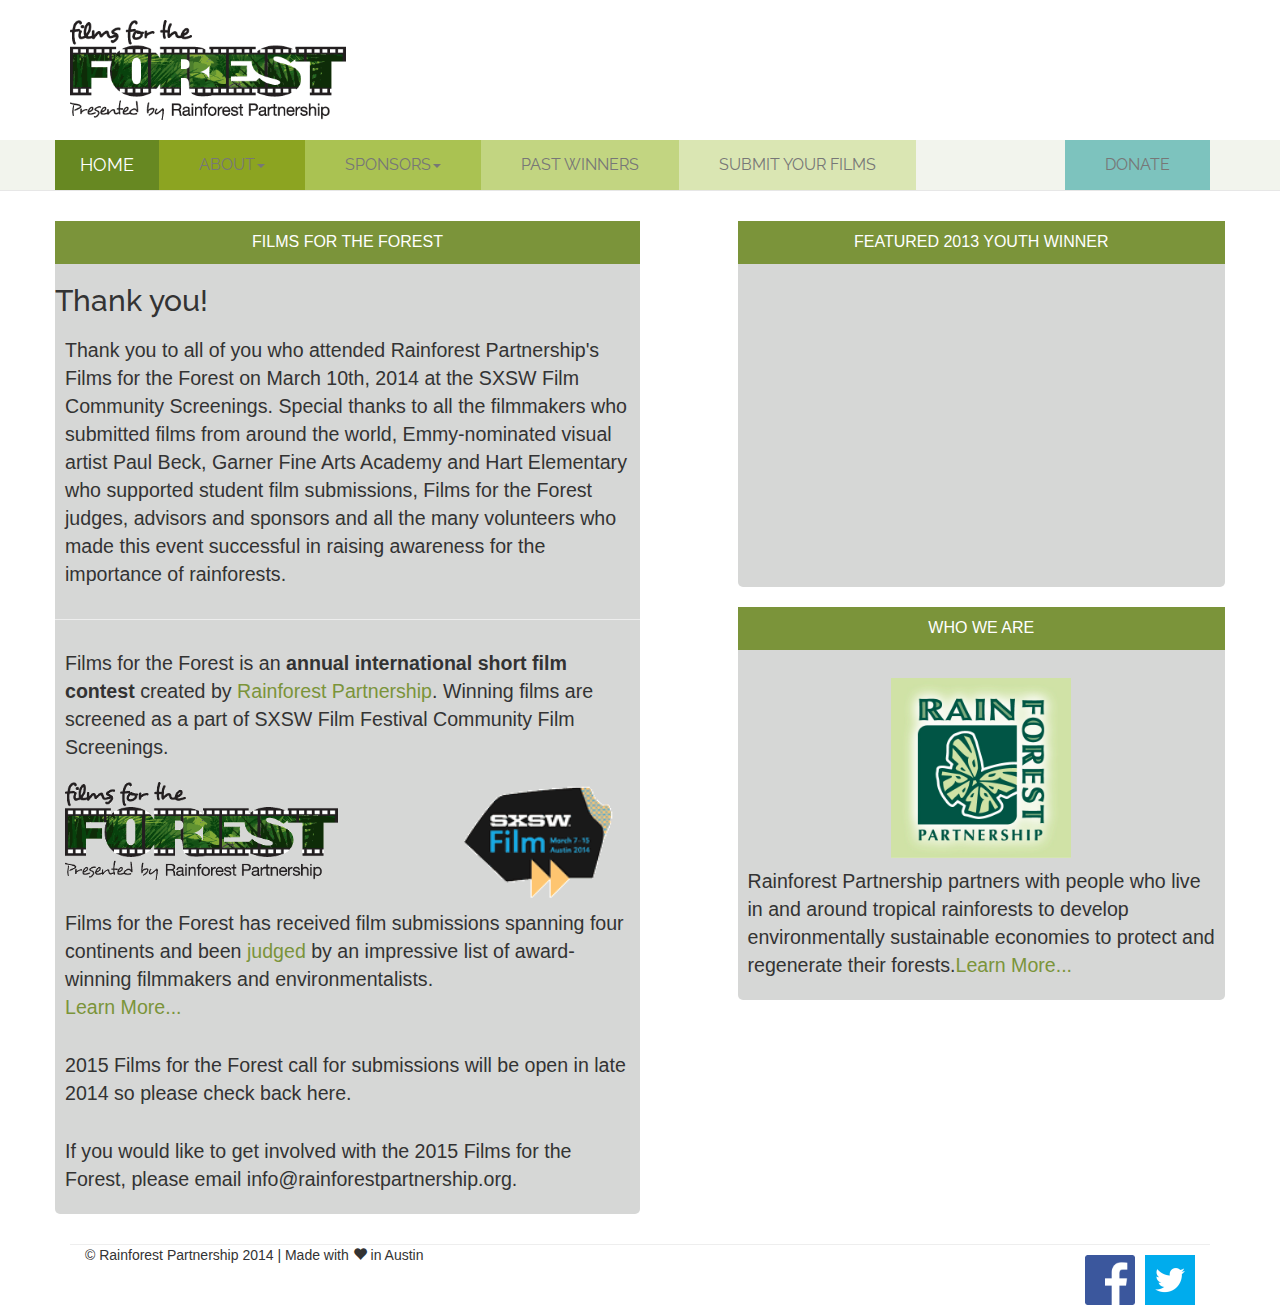
<file: index.html>
<!doctype html>
<html lang="en">
	<head>
		<!-- Copyright Rainforest Partnership
		Coded with love by Luke Wright in Austin, Texas  -->
		<title>Films for the Forest</title>
		<meta charset="UTF-8">
		<meta name="viewport" content="width=device-width, initial-scale=1.0">
		<link href='http://fonts.googleapis.com/css?family=Raleway' rel='stylesheet' type='text/css'>
		<link href="css/bootstrap.min.css" rel="stylesheet" media="screen">
		<link href="css/style.css" rel="stylesheet">
	</head>
	<body>
			<div class="header">
			<div class="container">
				<div class="row">
					<a href="#" class="col-xs-12"><img class="header-logo" src="images/f3_larger.png" alt="Films for the Forest"/></a>
					<!-- <a href="http://sxsw.com/film" class="col-xs-6"><img src="images/sxsw_logo.png" alt="SXSW Film" class="pull-right"/></a> -->
				</div>
			</div>
			<nav class="navbar navbar-default navbar-static-top" role="navigation">
				<div class="container">
				  <div class="navbar-header">
				    <button type="button" class="navbar-toggle" data-toggle="collapse" data-target=".navbar-ex1-collapse">
				      <span class="sr-only">Toggle navigation</span>
				      <span class="icon-bar"></span>
				      <span class="icon-bar"></span>
				      <span class="icon-bar"></span>
				    </button>
				    <a class="navbar-brand" href="#">Home</a>
				  </div>

				  <!-- Collect the nav links, forms, and other content for toggling -->
				  <div class="collapse navbar-collapse navbar-ex1-collapse">
				    <ul class="nav navbar-nav">
				      <li class="dropdown">
				        <a href="#" class="dropdown-toggle" data-toggle="dropdown">About<b class="caret"></b></a>
				        <ul class="dropdown-menu">
				          <li><a href="about/">About Films for the Forest</a></li>
				          <li><a href="about/about-rp/">About Rainforest Partnership</a></li>
				          <li><a href="about/judges/">Judges</a></li>
				          <li><a href="about/advisors/">Advisors</a></li>
				          <li><a href="about/contact/">Contact</a></li>
				        </ul>
				      </li>
				      <li class="dropdown">
				        <a href="#" class="dropdown-toggle" data-toggle="dropdown">Sponsors<b class="caret"></b></a>
				        <ul class="dropdown-menu">
				          <li><a href="sponsors/">Our Sponsors</a></li>
				          <li><a href="sponsors/become/">Become a Sponsor</a></li>
				        </ul>
				      </li>
				      <li><a href="winners/">Past Winners</a></li>
				      <li><a href="submit/">Submit Your Films</a></li>

				    </ul>
				    <ul class="nav navbar-nav navbar-right">
				      <li><a href="donate/">Donate</a></li>
				    </ul>
				  </div><!-- /.navbar-collapse -->
				</div>
			</nav>
		</div>

		<!-- // End Nav -->
		<!-- Begin Body -->
		<div class="container">
			<div class="row">
				<div class="col-md-6 home-module">
						<div class="home-title">Films For The Forest</div>
						<h2>Thank you!</h2>
						<p>Thank you to all of you who attended Rainforest Partnership's Films for the Forest on March 10th, 2014 at the SXSW Film Community Screenings.  Special thanks to all the filmmakers who submitted films from around the world, Emmy-nominated visual artist Paul Beck, Garner Fine Arts Academy and Hart Elementary who supported student film submissions, Films for the Forest judges, advisors and sponsors and all the many volunteers who made this event successful in raising awareness for the importance of rainforests. </p>

						<hr>
						<p>Films for the Forest is an <strong>annual international short film contest</strong> created by <a href="http://rainforestpartnership.org/" target="_blank">Rainforest Partnership</a>. Winning films are screened as a part of SXSW Film Festival Community Film Screenings.</p>
						<div class="row">
							<div class="col-xs-12">
								<img src="images/f3_larger.png" alt="F3 banner" class="col-xs-6">
								<a href="http://sxsw.com/film" target="_blank"><img src="images/sxsw_logo.png" alt="SXSW Film" class="col-xs-6 pull-right" style="max-width: 200px;"></a>
							</div>
						</div>
						<p>Films for the Forest has received film submissions spanning four continents and been <a href="about/judges/">judged</a> by an impressive list of award-winning filmmakers and environmentalists.
						<br>
						<a href="about/">Learn More...</a></p>

						<p>2015 Films for the Forest call for submissions will be open in late 2014 so please check back here.</p> 
						<p>If you would like to get involved with the 2015 Films for the Forest, please email info@rainforestpartnership.org. </p>		
				</div>

				<div class="col-md-5 pull-right home-module">
					<div class="home-title">Featured 2013 Youth Winner</div>
          <iframe width="560" height="315" src="//www.youtube.com/embed/lZFh7vxGF5k" frameborder="0" allowfullscreen></iframe>
				</div>
				<div class="col-md-5 pull-right home-module">
					<div class="home-title">Who We Are</div>
					<br>
					<a href="about/about-rp/"><img style="display: block; max-width: 200px; margin: 0 auto;" src="images/RP_logo_square.jpg" alt="Rainforest Partnership"/></a>
					<p>Rainforest Partnership partners with people who live in and around tropical rainforests to develop environmentally sustainable economies to protect and regenerate their forests.<a href="about/about-rp/">Learn More...</a></p>
				</div>
<!-- 				<div class="col-md-6 hidden-sm hidden-xs home-module">
						<div class="home-title">Submit Your Films</div>
						<p><strong><a href="submit/">Submissions</a> for 2014 have ended.</strong></p>
 -->				</div>
			</div>
		</div>
		<div class="container">
			<footer>
				<div class="col-xs-6">
					&copy; Rainforest Partnership 2014 | Made with <span class="glyphicon glyphicon-heart"></span> in Austin
				</div>
				<div class="col-xs-6 footer-social">
					<a href="https://twitter.com/F3Festival" target="_blank"><img src="images/logos/twitter.png" alt="Our Twitter"></a>
					<a href="https://www.facebook.com/pages/Films-for-the-Forest/152709921445788" target="_blank"><img src="images/logos/facebook.png" alt="Our Facebook"></a>
				</div>
			</footer>
		</div>

		<!-- End Body -->

		<script src="//code.jquery.com/jquery-2.0.3.min.js"></script>
		<script src="js/bootstrap.min.js"></script>
		<script>
		  (function(i,s,o,g,r,a,m){i['GoogleAnalyticsObject']=r;i[r]=i[r]||function(){
		  (i[r].q=i[r].q||[]).push(arguments)},i[r].l=1*new Date();a=s.createElement(o),
		  m=s.getElementsByTagName(o)[0];a.async=1;a.src=g;m.parentNode.insertBefore(a,m)
		  })(window,document,'script','//www.google-analytics.com/analytics.js','ga');

		  ga('create', 'UA-44013803-1', 'filmsfortheforest.org');
		  ga('send', 'pageview');

		</script>
	</body>
</html>
</file>
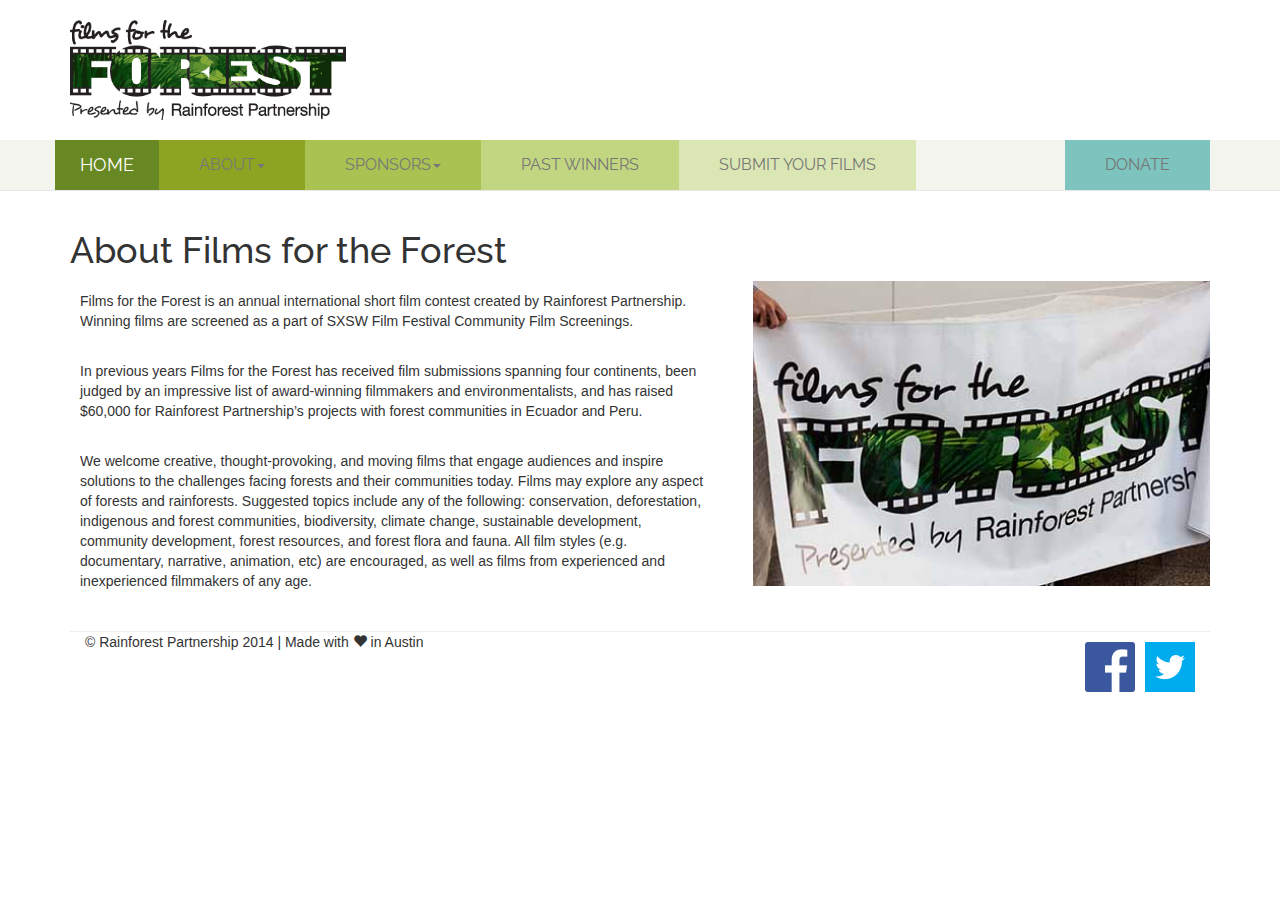
<file: about/index.html>
<!doctype html>
<html lang="en">
	<head>
		<!-- Copyright Rainforest Partnership
		Coded with love by Luke Wright in Austin, Texas -->
		<title>About | Films for the Forest</title>
		<meta charset="UTF-8">
		<meta name="viewport" content="width=device-width, initial-scale=1.0">
		<link href='http://fonts.googleapis.com/css?family=Raleway' rel='stylesheet' type='text/css'>
		<link href="../css/bootstrap.min.css" rel="stylesheet" media="screen">
		<link href="../css/style.css" rel="stylesheet">
	</head>
	<body>
		<div class="header">
			<div class="container">
				<div class="row">
					<a href="../" class="col-xs-12"><img class="header-logo" src="../images/f3_larger.png" alt="Films for the Forest"/></a>
					<!-- <a href="http://sxsw.com/film" class="col-xs-6"><img src="../images/sxsw_logo.png" alt="SXSW Film" class="pull-right"/></a> -->
				</div>
			</div>
			<nav class="navbar navbar-default navbar-static-top" role="navigation"> 
				<div class="container">
				  <div class="navbar-header">
				    <button type="button" class="navbar-toggle" data-toggle="collapse" data-target=".navbar-ex1-collapse">
				      <span class="sr-only">Toggle navigation</span>
				      <span class="icon-bar"></span>
				      <span class="icon-bar"></span>
				      <span class="icon-bar"></span>
				    </button>
				    <a class="navbar-brand" href="../">Home</a>
				  </div>

				  <!-- Collect the nav links, forms, and other content for toggling -->
				  <div class="collapse navbar-collapse navbar-ex1-collapse">
				    <ul class="nav navbar-nav">
				      <li class="dropdown">
				        <a href="#" class="dropdown-toggle" data-toggle="dropdown">About<b class="caret"></b></a>
				        <ul class="dropdown-menu">
				          <li><a href="#">About Films for the Forest</a></li>
				          <li><a href="about-rp/">About Rainforest Partnership</a></li>
				          <li><a href="judges/">Judges</a></li>
				          <li><a href="advisors/">Advisors</a></li>
				          <li><a href="contact/">Contact</a></li>
				        </ul>
				      </li>
				      <li class="dropdown">
				        <a href="#" class="dropdown-toggle" data-toggle="dropdown">Sponsors<b class="caret"></b></a>
				        <ul class="dropdown-menu">
				          <li><a href="../sponsors/">Our Sponsors</a></li>
				          <li><a href="../sponsors/become/">Become a Sponsor</a></li>
				        </ul>
				      </li>
				      <li><a href="../winners/">Past Winners</a></li>
				      <li><a href="../submit/">Submit Your Films</a></li>
				      
				    </ul>
				    <ul class="nav navbar-nav navbar-right">
				      <li><a href="../donate/">Donate</a></li>
				    </ul>
				  </div><!-- /.navbar-collapse -->
				</div>
			</nav>
		</div>


		<div class="container">
			<h1>About Films for the Forest</h1>

			<div class="row">
				
				<div class="col-md-7">
					<p>Films for the Forest is an annual international short film contest created by Rainforest Partnership. Winning films are screened as a part of SXSW Film Festival Community Film Screenings.</p>

					<p>In previous years Films for the Forest has received film submissions spanning four continents, been judged by an impressive list of award-winning filmmakers and environmentalists, and has raised $60,000 for Rainforest Partnership’s projects with forest communities in Ecuador and Peru.</p>

					<p>We welcome creative, thought-provoking, and moving films that engage audiences and inspire solutions to the challenges facing forests and their communities today. Films may explore any aspect of forests and rainforests. Suggested topics include any of the following: conservation, deforestation, indigenous and forest communities, biodiversity, climate change, sustainable development, community development, forest resources, and  forest flora and fauna. All film styles (e.g. documentary, narrative, animation, etc) are encouraged, as well as films from experienced and inexperienced filmmakers of any age.</p>
				</div>
				<img class="col-md-5" src="../images/banner.jpg" alt="F3 banner"/>
			</div>
		</div>
		<div class="container">
			<footer>
				<div class="col-xs-6">
					&copy; Rainforest Partnership 2014 | Made with <span class="glyphicon glyphicon-heart"></span> in Austin	
				</div>
				<div class="col-xs-6 footer-social">
					<a href="https://twitter.com/F3Festival" target="_blank"><img src="../images/logos/twitter.png" alt="Our Twitter"></a>
					<a href="https://www.facebook.com/pages/Films-for-the-Forest/152709921445788" target="_blank"><img src="../images/logos/facebook.png" alt="Our Facebook"></a>
				</div>	
			</footer>
		</div>
		<script src="//code.jquery.com/jquery-2.0.3.min.js"></script>
		<script src="../js/bootstrap.min.js"></script>
		<script>
		  (function(i,s,o,g,r,a,m){i['GoogleAnalyticsObject']=r;i[r]=i[r]||function(){
		  (i[r].q=i[r].q||[]).push(arguments)},i[r].l=1*new Date();a=s.createElement(o),
		  m=s.getElementsByTagName(o)[0];a.async=1;a.src=g;m.parentNode.insertBefore(a,m)
		  })(window,document,'script','//www.google-analytics.com/analytics.js','ga');

		  ga('create', 'UA-44013803-1', 'filmsfortheforest.org');
		  ga('send', 'pageview');

		</script>
	</body>
</html>
</file>
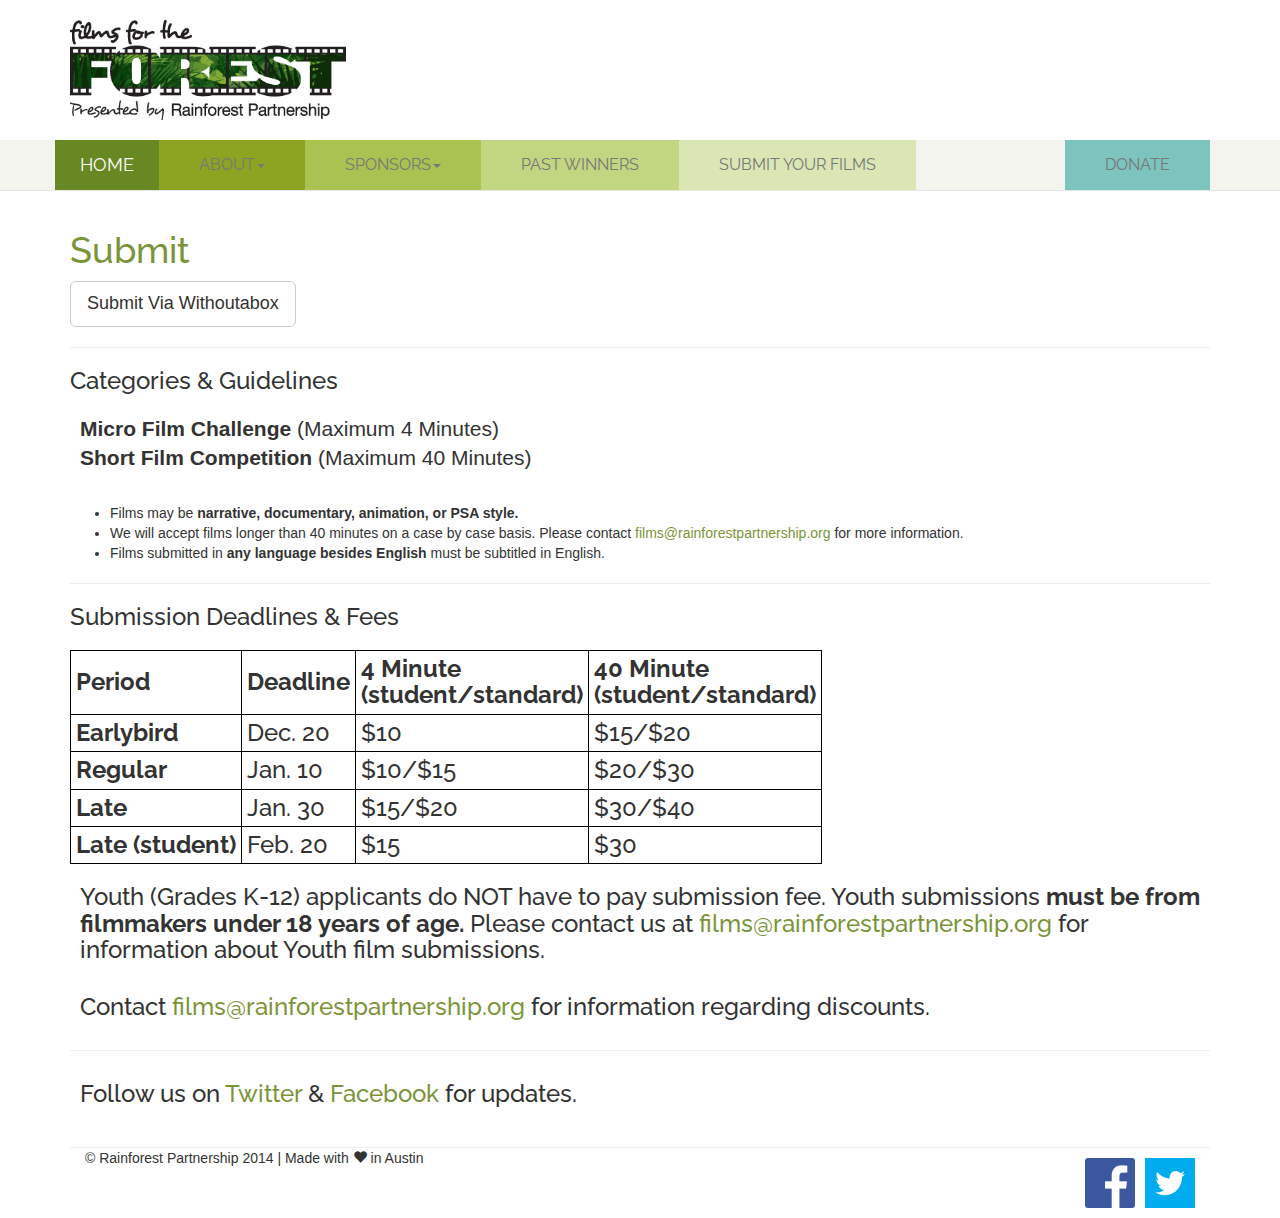
<file: submit/index.html>
<!doctype html>
<html lang="en">
	<head>
		<!-- Copyright Rainforest Partnership
		Coded with love by Luke Wright in Austin, Texas -->
		<title>Submit | Films for the Forest</title>
		<meta charset="UTF-8">
		<meta name="viewport" content="width=device-width, initial-scale=1.0">
		<link href='http://fonts.googleapis.com/css?family=Raleway' rel='stylesheet' type='text/css'>
		<link href="../css/bootstrap.min.css" rel="stylesheet" media="screen">
		<link href="../css/style.css" rel="stylesheet">
	</head>
	<body>
		<div class="header">
			<div class="container">
				<div class="row">
					<a href="../" class="col-xs-12"><img class="header-logo" src="../images/f3_larger.png" alt="Films for the Forest"/></a>
					<!-- <a href="http://sxsw.com/film" class="col-xs-6"><img src="../images/sxsw_logo.png" alt="SXSW Film" class="pull-right"/></a> -->
				</div>
			</div>
			<nav class="navbar navbar-default navbar-static-top" role="navigation"> 
				<div class="container">
				  <div class="navbar-header">
				    <button type="button" class="navbar-toggle" data-toggle="collapse" data-target=".navbar-ex1-collapse">
				      <span class="sr-only">Toggle navigation</span>
				      <span class="icon-bar"></span>
				      <span class="icon-bar"></span>
				      <span class="icon-bar"></span>
				    </button>
				    <a class="navbar-brand" href="../">Home</a>
				  </div>

				  <!-- Collect the nav links, forms, and other content for toggling -->
				  <div class="collapse navbar-collapse navbar-ex1-collapse">
				    <ul class="nav navbar-nav">
				      <li class="dropdown">
				        <a href="../" class="dropdown-toggle" data-toggle="dropdown">About<b class="caret"></b></a>
				        <ul class="dropdown-menu">
				          <li><a href="../about/">About Films for the Forest</a></li>
				          <li><a href="../about/about-rp/">About Rainforest Partnership</a></li>
				          <li><a href="../about/judges/">Judges</a></li>
				          <li><a href="../about/advisors/">Advisors</a></li>
				          <li><a href="../about/contact/">Contact</a></li>
				        </ul>
				      </li>
				      <li class="dropdown">
				        <a href="#" class="dropdown-toggle" data-toggle="dropdown">Sponsors<b class="caret"></b></a>
				        <ul class="dropdown-menu">
				          <li><a href="../sponsors/">Our Sponsors</a></li>
				          <li><a href="../sponsors/become/">Become a Sponsor</a></li>
				        </ul>
				      </li>
				    <li><a href="../winners/">Past Winners</a></li>
				    <li><a href="#">Submit Your Films</a></li>
				      
				    </ul>
				    <ul class="nav navbar-nav navbar-right">
				      <li><a href="../donate/">Donate</a></li>
				    </ul>
				  </div><!-- /.navbar-collapse -->
				</div>
			</nav>
		</div>


		<div class="container">
			<a href="https://www.withoutabox.com/03film/03t_fin/03t_fin_fest_01over.php?festival_id=10166" target="_blank"><h1>Submit</h1></a>
      <a class="btn btn-default btn-lg" href="https://www.withoutabox.com/03film/03t_fin/03t_fin_fest_01over.php?festival_id=10166" target="_blank">Submit Via Withoutabox</a>
			<hr>
			<h3>Categories &amp; Guidelines</h3>
				<p class="lead"><strong>Micro Film Challenge </strong>(Maximum 4 Minutes)<br />
				<strong>Short Film Competition </strong>(Maximum 40 Minutes)</p>

				<ul>
					<li>Films may be <strong>narrative, documentary, animation, or PSA style.</strong></li>
					<li>We will accept films longer than 40 minutes on a case by case basis. Please contact <a href="mailto:films@rainforestpartnership.org">films@rainforestpartnership.org</a> for more information.</li>
					<li>Films submitted in <strong>any language besides English</strong> must be subtitled in English.</li>
				</ul>
			<hr />
			<h3>Submission Deadlines &amp; Fees<h3>
			<table class="submit-table">
				<tr>
					<th>Period</th>
					<th>Deadline</th>
					<th>4 Minute <br>(student/standard)</th>
					<th>40 Minute <br>(student/standard)</th>
				</tr>
				<tr>
					<th>Earlybird</th>
					<td>Dec. 20</td>
					<td>$10</td>
					<td>$15/$20</td>
				</tr>
				<tr>
					<th>Regular</th>
					<td>Jan. 10</td>
					<td>$10/$15</td>
					<td>$20/$30</td>
				</tr>
				<tr>
					<th>Late</th>
					<td>Jan. 30</td>
					<td>$15/$20</td>
					<td>$30/$40</td>
				</tr>
				<tr>
					<th>Late (student)</th>
					<td>Feb. 20</td>
					<td>$15</td>
					<td>$30</td>
				</tr>
			</table>
      <p>Youth (Grades K-12) applicants do NOT have to pay submission fee. Youth submissions <strong>must be from filmmakers under 18 years of age.</strong> Please contact us at <a href="mailto:films@rainforestpartnership.org">films@rainforestpartnership.org</a> for information about Youth film submissions.</p>
			<p>Contact <a href="mailto:films@rainforestpartnership.org">films@rainforestpartnership.org</a> for information regarding discounts.</p>
			<hr/>
			<p>Follow us on <a href="https://twitter.com/F3Festival">Twitter</a> &amp; <a href="https://www.facebook.com/pages/Films-for-the-Forest/152709921445788">Facebook</a> for updates.</p>
		</div>

		<div class="container">
			<footer>
				<div class="col-xs-6">
					&copy; Rainforest Partnership 2014 | Made with <span class="glyphicon glyphicon-heart"></span> in Austin	
				</div>
				<div class="col-xs-6 footer-social">
					<a href="https://twitter.com/F3Festival" target="_blank"><img src="../images/logos/twitter.png" alt="Our Twitter"></a>
					<a href="https://www.facebook.com/pages/Films-for-the-Forest/152709921445788" target="_blank"><img src="../images/logos/facebook.png" alt="Our Facebook"></a>
				</div>	
			</footer>
		</div>
		
		<script src="//code.jquery.com/jquery-2.0.3.min.js"></script>
		<script src="../js/bootstrap.min.js"></script>
		<script>
		  (function(i,s,o,g,r,a,m){i['GoogleAnalyticsObject']=r;i[r]=i[r]||function(){
		  (i[r].q=i[r].q||[]).push(arguments)},i[r].l=1*new Date();a=s.createElement(o),
		  m=s.getElementsByTagName(o)[0];a.async=1;a.src=g;m.parentNode.insertBefore(a,m)
		  })(window,document,'script','//www.google-analytics.com/analytics.js','ga');

		  ga('create', 'UA-44013803-1', 'filmsfortheforest.org');
		  ga('send', 'pageview');

		</script>
	</body>
</html>
</file>
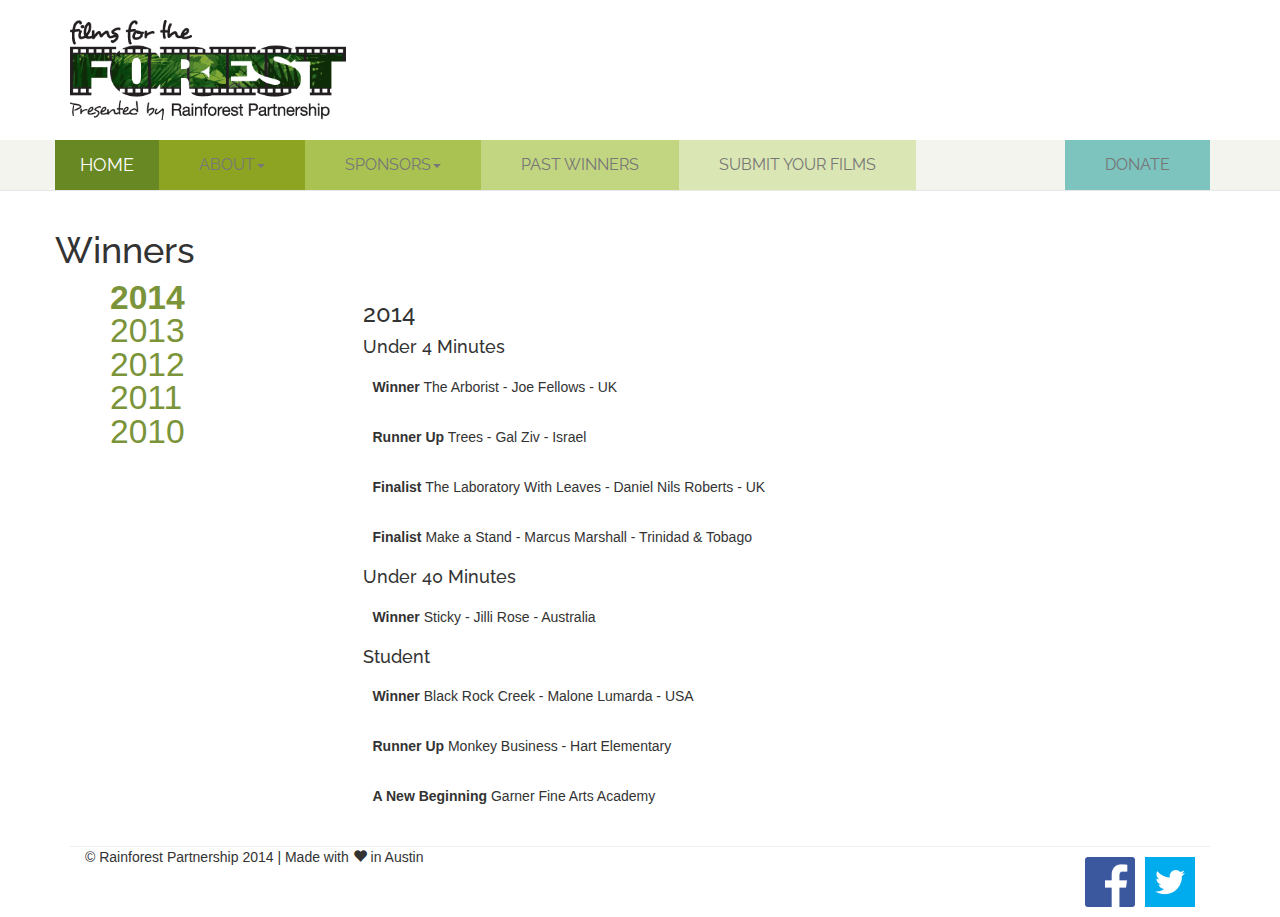
<file: winners/index.html>
<!doctype html>
<html lang="en">
	<head>
		<!-- Copyright Rainforest Partnership
		Coded with love by Luke Wright in Austin, Texas -->
		<title>Winners | Films for the Forest</title>
		<meta charset="UTF-8">
		<meta name="viewport" content="width=device-width, initial-scale=1.0">
		<link href='http://fonts.googleapis.com/css?family=Raleway' rel='stylesheet' type='text/css'>
		<link href="../css/bootstrap.min.css" rel="stylesheet" media="screen">
		<link href="../css/style.css" rel="stylesheet">
	</head>
	<body>
		<div class="header">
			<div class="container">
				<div class="row">
					<a href="../" class="col-xs-12"><img class="header-logo" src="../images/f3_larger.png" alt="Films for the Forest"/></a>
					<!-- <a href="http://sxsw.com/film" class="col-xs-6"><img src="../images/sxsw_logo.png" alt="SXSW Film" class="pull-right"/></a> -->
				</div>
			</div>
			<nav class="navbar navbar-default navbar-static-top" role="navigation"> 
				<div class="container">
				  <div class="navbar-header">
				    <button type="button" class="navbar-toggle" data-toggle="collapse" data-target=".navbar-ex1-collapse">
				      <span class="sr-only">Toggle navigation</span>
				      <span class="icon-bar"></span>
				      <span class="icon-bar"></span>
				      <span class="icon-bar"></span>
				    </button>
				    <a class="navbar-brand" href="../">Home</a>
				  </div>

				  <!-- Collect the nav links, forms, and other content for toggling -->
				  <div class="collapse navbar-collapse navbar-ex1-collapse">
				    <ul class="nav navbar-nav">
				      <li class="dropdown">
				        <a href="#" class="dropdown-toggle" data-toggle="dropdown">About<b class="caret"></b></a>
				        <ul class="dropdown-menu">
				          <li><a href="../about/">About Films for the Forest</a></li>
				          <li><a href="../about/about-rp/">About Rainforest Partnership</a></li>
				          <li><a href="../about/judges/">Judges</a></li>
				          <li><a href="../about/advisors/">Advisors</a></li>
				          <li><a href="../about/contact/">Contact</a></li>
				        </ul>
				      </li>
				      <li class="dropdown">
				        <a href="#" class="dropdown-toggle" data-toggle="dropdown">Sponsors<b class="caret"></b></a>
				        <ul class="dropdown-menu">
				          <li><a href="../sponsors/">Our Sponsors</a></li>
				          <li><a href="../sponsors/become/">Become a Sponsor</a></li>
				        </ul>
				      </li>
				    <li><a href="#">Past Winners</a></li>
					<li><a href="../submit/">Submit Your Films</a></li>  
				    </ul>
				    <ul class="nav navbar-nav navbar-right">
				      <li><a href="../donate/">Donate</a></li>
				    </ul>
				  </div><!-- /.navbar-collapse -->
				</div>
			</nav>
		</div>


		<div class="container">
			<div class="row">
				<h1>Winners</h1>
				<div class="years col-sm-3 col-xs-12 pull-left">
					<ul class="years">
						<a href="#2014" style="font-weight: bold;">2014</a><br/>
						<a href="#2013">2013</a><br/>
						<a href="#2012">2012</a><br/>
						<a href="#2011">2011</a><br/>
						<a href="#2010">2010</a><br/>
					</ul>
				</div>
				<div class="films col-sm-8 col-xs-12">
          <div id="2014">
            <!-- Dev note - don't put forest keepers up -->
            <h3>2014</h4>
            <h4>Under 4 Minutes</h4>
            <p><strong>Winner</strong> The Arborist - Joe Fellows - UK</p>
            <p><strong>Runner Up</strong> Trees - Gal Ziv - Israel</p>
            <p><strong>Finalist</strong> The Laboratory With Leaves - Daniel Nils Roberts - UK</p>
            <p><strong>Finalist</strong> Make a Stand - Marcus Marshall - Trinidad &amp; Tobago</p>
            <h4>Under 40 Minutes</h4>
            <p><strong>Winner</strong> Sticky - Jilli Rose - Australia</p>
            <h4>Student</h4>
            <p><strong>Winner</strong> Black Rock Creek - Malone Lumarda - USA</p>
            <p><strong>Runner Up</strong> Monkey Business - Hart Elementary</p>
            <p><strong>A New Beginning</strong> Garner Fine Arts Academy</p>
          </div>
					<div id="2013" style="display: none;">
						<h3>2013</h3>
						<h4>Short Films</h4>
						<p>Amazon Gold - Reuben Aaronson, USA</p>
						<iframe width="560" height="315" src="//www.youtube.com/embed/9YE5FbHWgn8" frameborder="0" allowfullscreen></iframe>
						<h4>Amateur Short Films</h4>
						<p>The Beauty of Mangrove Forests - Dennis Zaidi, Bahamas and Canada</p>
						<iframe width="560" height="315" src="//www.youtube.com/embed/s2DVjAJdXck" frameborder="0" allowfullscreen></iframe>
						<h4>Youth Films</h4>
						<p>Lungs of the Planet - Daniels Elementary Academy</p>
						<iframe width="560" height="315" src="//www.youtube.com/embed/lZFh7vxGF5k" frameborder="0" allowfullscreen></iframe>
					</div>
					<div id="2012" style="display: none;">
						<h3>2012</h3>
						<h4>Grand Prize</h4>
						<p>Kaleidocopia - Kate Miller</p>
						<iframe width="420" height="315" src="//www.youtube.com/embed/9OL6SmL5S_I" frameborder="0" allowfullscreen></iframe>
						<h4>Professional</h4>
						<p>The Guardians - Oribel Divine</p>
						<iframe width="560" height="315" src="//www.youtube.com/embed/rI1lwfbx6yo" frameborder="0" allowfullscreen></iframe>
					</div>
					<div id="2011" style="display: none;">
						<h3>2011</h3>
						<h4>Best Narrative</h4>
						<p>Wisp - Steve Bradford</p>
						<iframe width="560" height="315" src="//www.youtube.com/embed/k4vfML2my-4" frameborder="0" allowfullscreen></iframe>
						<h4>Best Animation</h4>
						<p>Choke - Benjamin Osheyack</p>
						<iframe width="560" height="315" src="//www.youtube.com/embed/UaGfj8RgCJE" frameborder="0" allowfullscreen></iframe>
						<h4>Best Youth</h4>
						<p>My Tree - Tracy E. Galligan</p>
					</div>
					<div id="2010" style="display: none;">
						<h3>2010</h3>
						<h4>Best Film</h4>
						<p>My Tree and I - Andrew Nelson and Nick Boyer</p>
						<iframe width="420" height="315" src="//www.youtube.com/embed/tx5KjLWjDeA" frameborder="0" allowfullscreen></iframe>
						<h4>The Last Shade</h4>
						<p>Arlei Lima</p>
						<iframe width="420" height="315" src="//www.youtube.com/embed/NDDPNbPuLGY" frameborder="0" allowfullscreen></iframe>
						<h4>The Tree of Life</h4>
						<p>Saraya Lyons</p>
						<iframe width="420" height="315" src="//www.youtube.com/embed/ux6LSocA1Ls" frameborder="0" allowfullscreen></iframe>
					</div>
				</div>
			</div>
		</div>
		<div class="container">
			<footer>
				<div class="col-xs-6">
					&copy; Rainforest Partnership 2014 | Made with <span class="glyphicon glyphicon-heart"></span> in Austin	
				</div>
				<div class="col-xs-6 footer-social">
					<a href="https://twitter.com/F3Festival" target="_blank"><img src="../images/logos/twitter.png" alt="Our Twitter"></a>
					<a href="https://www.facebook.com/pages/Films-for-the-Forest/152709921445788" target="_blank"><img src="../images/logos/facebook.png" alt="Our Facebook"></a>
				</div>	
			</footer>
		</div>
		<script src="//code.jquery.com/jquery-2.0.3.min.js"></script>
		<script src="../js/bootstrap.min.js"></script>
		<script>
		$('ul.years a').click(function(x){
			x.preventDefault();
			var link = $(this).attr( 'href' );
			var navBold = $('ul.years a');
			var children = $('.films').children();

			$(children).hide();
			$(link).show();
			//highlight the current year in menu nav, just a nice touch
			$(navBold).css('font-weight', 'normal');
			$(this).css('font-weight', 'bold');
		});
		</script>
		<script>
		  (function(i,s,o,g,r,a,m){i['GoogleAnalyticsObject']=r;i[r]=i[r]||function(){
		  (i[r].q=i[r].q||[]).push(arguments)},i[r].l=1*new Date();a=s.createElement(o),
		  m=s.getElementsByTagName(o)[0];a.async=1;a.src=g;m.parentNode.insertBefore(a,m)
		  })(window,document,'script','//www.google-analytics.com/analytics.js','ga');

		  ga('create', 'UA-44013803-1', 'filmsfortheforest.org');
		  ga('send', 'pageview');

		</script>
	</body>
</html>
</file>
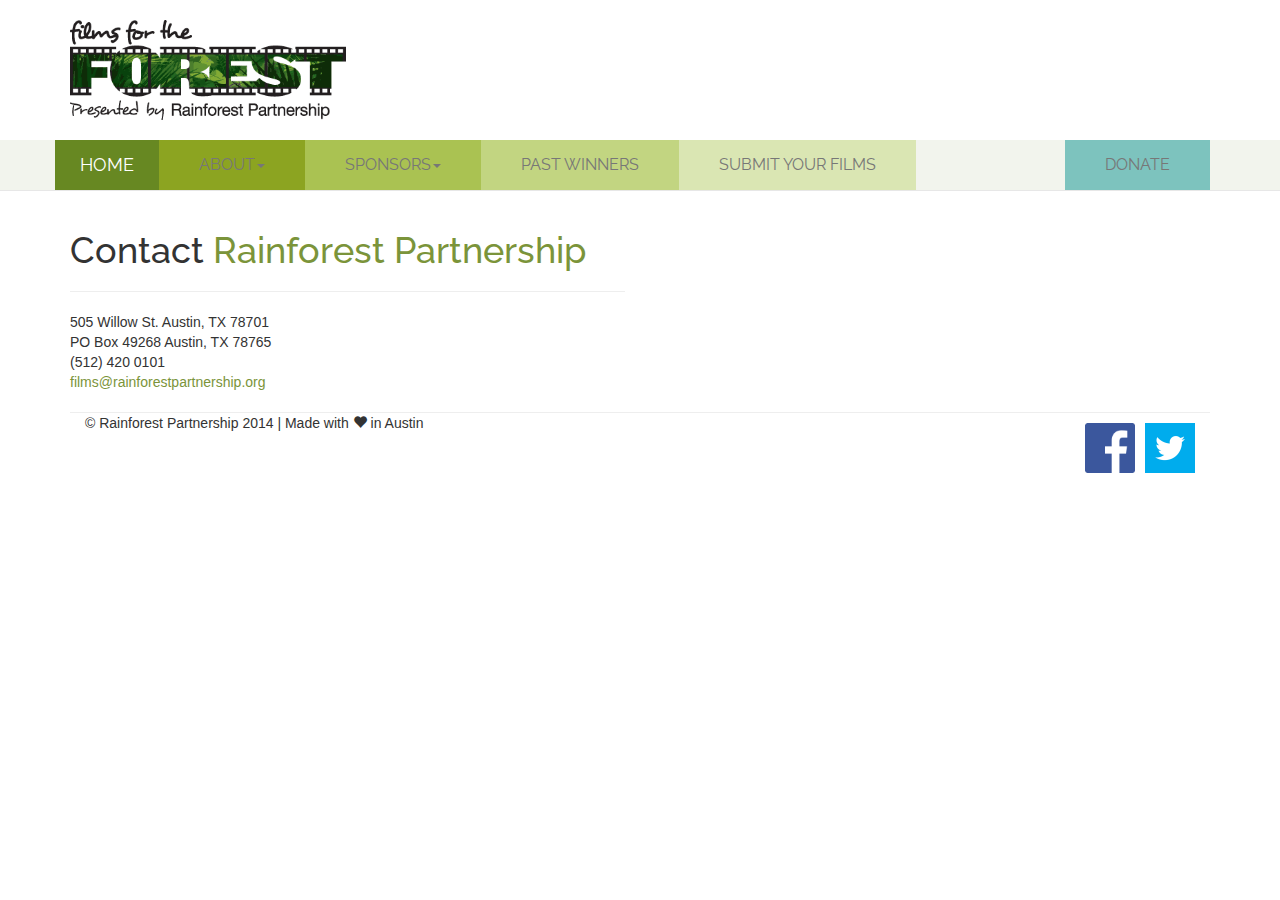
<file: about/contact/index.html>
<!doctype html>
<html lang="en">
	<head>
		<!-- Copyright Rainforest Partnership
		Coded with love by Luke Wright in Austin, Texas -->
		<title>Contact Us | Films for the Forest</title>
		<meta charset="UTF-8">
		<meta name="viewport" content="width=device-width, initial-scale=1.0">
		<link href='http://fonts.googleapis.com/css?family=Raleway' rel='stylesheet' type='text/css'>
		<link href="../../css/bootstrap.min.css" rel="stylesheet" media="screen">
		<link href="../../css/style.css" rel="stylesheet">
	</head>
	<body>
		<div class="header">
			<div class="container">
				<div class="row">
					<a href="../../" class="col-xs-12"><img class="header-logo" src="../../images/f3_larger.png" alt="Films for the Forest"/></a>
					<!-- <a href="http://sxsw.com/film" class="col-xs-6"><img src="../../images/sxsw_logo.png" alt="SXSW Film" class="pull-right"/></a> -->
				</div>
			</div>
			<nav class="navbar navbar-default navbar-static-top" role="navigation"> 
				<div class="container">
				  <div class="navbar-header">
				    <button type="button" class="navbar-toggle" data-toggle="collapse" data-target=".navbar-ex1-collapse">
				      <span class="sr-only">Toggle navigation</span>
				      <span class="icon-bar"></span>
				      <span class="icon-bar"></span>
				      <span class="icon-bar"></span>
				    </button>
				    <a class="navbar-brand" href="../../">Home</a>
				  </div>

				  <!-- Collect the nav links, forms, and other content for toggling -->
				  <div class="collapse navbar-collapse navbar-ex1-collapse">
				    <ul class="nav navbar-nav">
				      <li class="dropdown">
				        <a href="#" class="dropdown-toggle" data-toggle="dropdown">About<b class="caret"></b></a>
				        <ul class="dropdown-menu">
				          <li><a href="../">About Films for the Forest</a></li>
				          <li><a href="../about-rp">About Rainforest Partnership</a></li>
				          <li><a href="../judges/">Judges</a></li>
				          <li><a href="../advisors/">Advisors</a></li>
				          <li><a href="#">Contact</a></li>
				        </ul>
				      </li>
				      <li class="dropdown">
				        <a href="#" class="dropdown-toggle" data-toggle="dropdown">Sponsors<b class="caret"></b></a>
				        <ul class="dropdown-menu">
				          <li><a href="../../sponsors/">Our Sponsors</a></li>
				          <li><a href="../../sponsors/become/">Become a Sponsor</a></li>
				        </ul>
				      </li>
				      <li><a href="../../winners/">Past Winners</a></li>
				      <li><a href="../../submit/">Submit Your Films</a></li>
				      
				    </ul>
				    <ul class="nav navbar-nav navbar-right">
				      <li><a href="../../donate/">Donate</a></li>
				    </ul>
				  </div><!-- /.navbar-collapse -->
				</div>
			</nav>
		</div>


		<div class="container">
			<div class="row">
				<div class="col-md-6">
					<h1>Contact <a href="http://rainforestpartnership.org/" target="_blank">Rainforest Partnership</a></h1>
					<hr />
					505 Willow St. Austin, TX 78701<br/>
					PO Box 49268 Austin, TX 78765<br/>
					(512) 420 0101<br/>
					<a href="mailto:films@rainforestpartnership.org">films@rainforestpartnership.org</a>
				</div>
			</div>
		</div>
		<div class="container">
			<footer>
				<div class="col-xs-6">
					&copy; Rainforest Partnership 2014 | Made with <span class="glyphicon glyphicon-heart"></span> in Austin	
				</div>
				<div class="col-xs-6 footer-social">
					<a href="https://twitter.com/F3Festival" target="_blank"><img src="../../images/logos/twitter.png" alt="Our Twitter"></a>
					<a href="https://www.facebook.com/pages/Films-for-the-Forest/152709921445788" target="_blank"><img src="../../images/logos/facebook.png" alt="Our Facebook"></a>
				</div>	
			</footer>
		</div>
		<script src="//code.jquery.com/jquery-2.0.3.min.js"></script>
		<script src="../../js/bootstrap.min.js"></script>
		<script>
		  (function(i,s,o,g,r,a,m){i['GoogleAnalyticsObject']=r;i[r]=i[r]||function(){
		  (i[r].q=i[r].q||[]).push(arguments)},i[r].l=1*new Date();a=s.createElement(o),
		  m=s.getElementsByTagName(o)[0];a.async=1;a.src=g;m.parentNode.insertBefore(a,m)
		  })(window,document,'script','//www.google-analytics.com/analytics.js','ga');

		  ga('create', 'UA-44013803-1', 'filmsfortheforest.org');
		  ga('send', 'pageview');

		</script>
	</body>
</html>
</file>
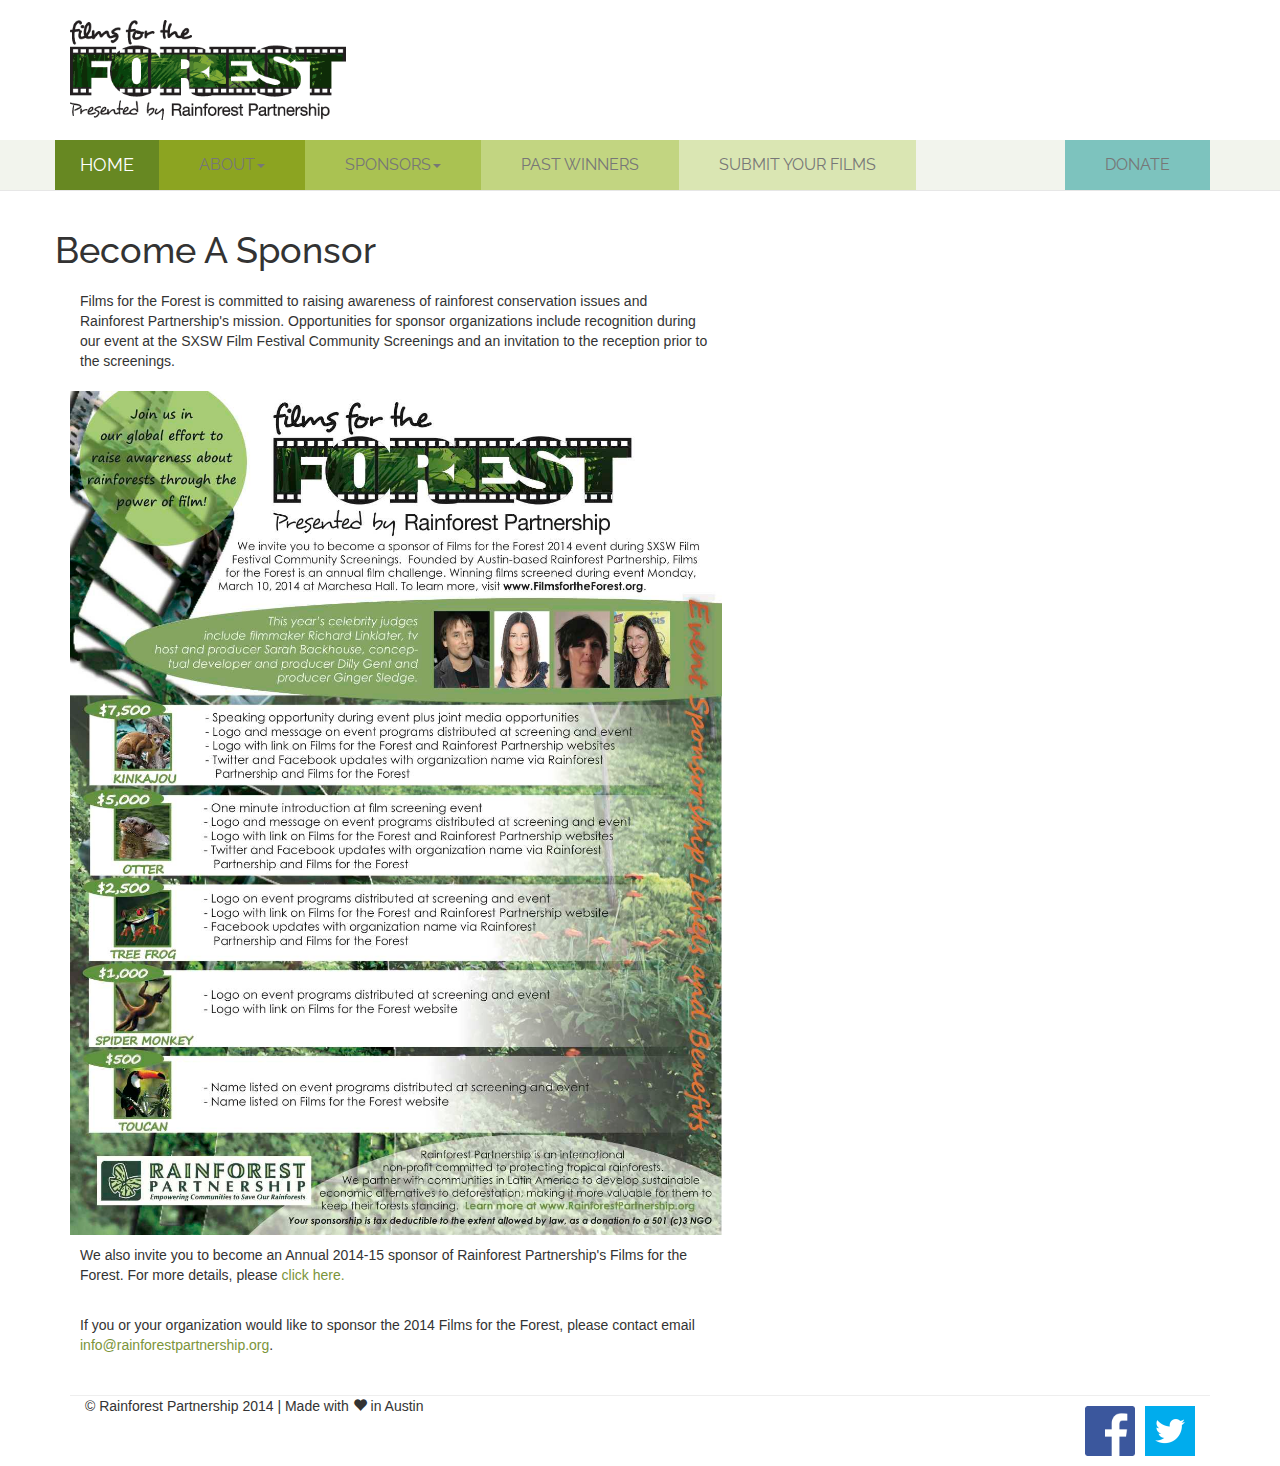
<file: sponsors/become/index.html>
<!doctype html>
<html lang="en">
	<head>
		<!-- Copyright Rainforest Partnership
		Coded with love by Luke Wright in Austin, Texas -->
		<title>Become A Sponsor | Films for the Forest</title>
		<meta charset="UTF-8">
		<meta name="viewport" content="width=device-width, initial-scale=1.0">
		<link href='http://fonts.googleapis.com/css?family=Raleway' rel='stylesheet' type='text/css'>
		<link href="../../css/bootstrap.min.css" rel="stylesheet" media="screen">
		<link href="../../css/style.css" rel="stylesheet">
	</head>
	<body>
		<div class="header">
			<div class="container">
				<div class="row">
					<a href="../../" class="col-xs-12"><img class="header-logo" src="../../images/f3_larger.png" alt="Films for the Forest"/></a>
					<!-- <a href="http://sxsw.com/film" class="col-xs-6"><img src="../../images/sxsw_logo.png" alt="SXSW Film" class="pull-right"/></a> -->
				</div>
			</div>
			<nav class="navbar navbar-default navbar-static-top" role="navigation"> 
				<div class="container">
				  <div class="navbar-header">
				    <button type="button" class="navbar-toggle" data-toggle="collapse" data-target=".navbar-ex1-collapse">
				      <span class="sr-only">Toggle navigation</span>
				      <span class="icon-bar"></span>
				      <span class="icon-bar"></span>
				      <span class="icon-bar"></span>
				    </button>
				    <a class="navbar-brand" href="../../">Home</a>
				  </div>

				  <!-- Collect the nav links, forms, and other content for toggling -->
				  <div class="collapse navbar-collapse navbar-ex1-collapse">
				    <ul class="nav navbar-nav">
				      <li class="dropdown">
				        <a href="#" class="dropdown-toggle" data-toggle="dropdown">About<b class="caret"></b></a>
				        <ul class="dropdown-menu">
				          <li><a href="../../about/">About Films for the Forest</a></li>
				          <li><a href="../../about/about-rp/">About Rainforest Partnership</a></li>
				          <li><a href="../../about/judges/">Judges</a></li>
				          <li><a href="../../about/advisors/">Advisors</a></li>
				          <li><a href="../../about/contact/">Contact</a></li>
				        </ul>
				      </li>
				      <li class="dropdown">
				        <a href="#" class="dropdown-toggle" data-toggle="dropdown">Sponsors<b class="caret"></b></a>
				        <ul class="dropdown-menu">
				          <li><a href="../">Our Sponsors</a></li>
				          <li><a href="#">Become a Sponsor</a></li>
				        </ul>
				      </li>
				      <li><a href="../../winners/">Past Winners</a></li>
				      <li><a href="../../submit/">Submit Your Films</a></li>
				      
				    </ul>
				    <ul class="nav navbar-nav navbar-right">
				      <li><a href="../../donate/">Donate</a></li>
				    </ul>
				  </div><!-- /.navbar-collapse -->
				</div>
			</nav>
		</div>


		<div class="container">
			<div class="row">
				<h1>Become A Sponsor</h1>
				<div class="col-md-7">
					<p>Films for the Forest is committed to raising awareness of rainforest conservation issues and Rainforest Partnership's mission.  Opportunities for sponsor organizations include recognition during our event at the SXSW Film Festival Community Screenings and an invitation to the reception prior to the screenings.</p>
          <a href="/assets/f3_2014_sponsor.pdf" class=""><img src="../../assets/f3_2014_sponsor.jpg"></a>
          <p>We also invite you to become an Annual 2014-15 sponsor of Rainforest Partnership's Films for the Forest.  For more details, please <a href="/assets/f3_2014_sponsor_2.pdf" target="_blank">click here.</a></p>
					<p>If you or your organization would like to sponsor the 2014 Films for the Forest, please contact email <a href="mailto:info@rainforestpartnership.org">info@rainforestpartnership.org</a>.</p>
				</div>
			</div>
		</div>
		<div class="container">
			<footer>
				<div class="col-xs-6">
					&copy; Rainforest Partnership 2014 | Made with <span class="glyphicon glyphicon-heart"></span> in Austin	
				</div>
				<div class="col-xs-6 footer-social">
					<a href="https://twitter.com/F3Festival" target="_blank"><img src="../../images/logos/twitter.png" alt="Our Twitter"></a>
					<a href="https://www.facebook.com/pages/Films-for-the-Forest/152709921445788" target="_blank"><img src="../../images/logos/facebook.png" alt="Our Facebook"></a>
				</div>	
			</footer>
		</div>
		
		<script src="//code.jquery.com/jquery-2.0.3.min.js"></script>
		<script src="../../js/bootstrap.min.js"></script>
		<script>
		  (function(i,s,o,g,r,a,m){i['GoogleAnalyticsObject']=r;i[r]=i[r]||function(){
		  (i[r].q=i[r].q||[]).push(arguments)},i[r].l=1*new Date();a=s.createElement(o),
		  m=s.getElementsByTagName(o)[0];a.async=1;a.src=g;m.parentNode.insertBefore(a,m)
		  })(window,document,'script','//www.google-analytics.com/analytics.js','ga');

		  ga('create', 'UA-44013803-1', 'filmsfortheforest.org');
		  ga('send', 'pageview');

		</script>
	</body>
</html>
</file>
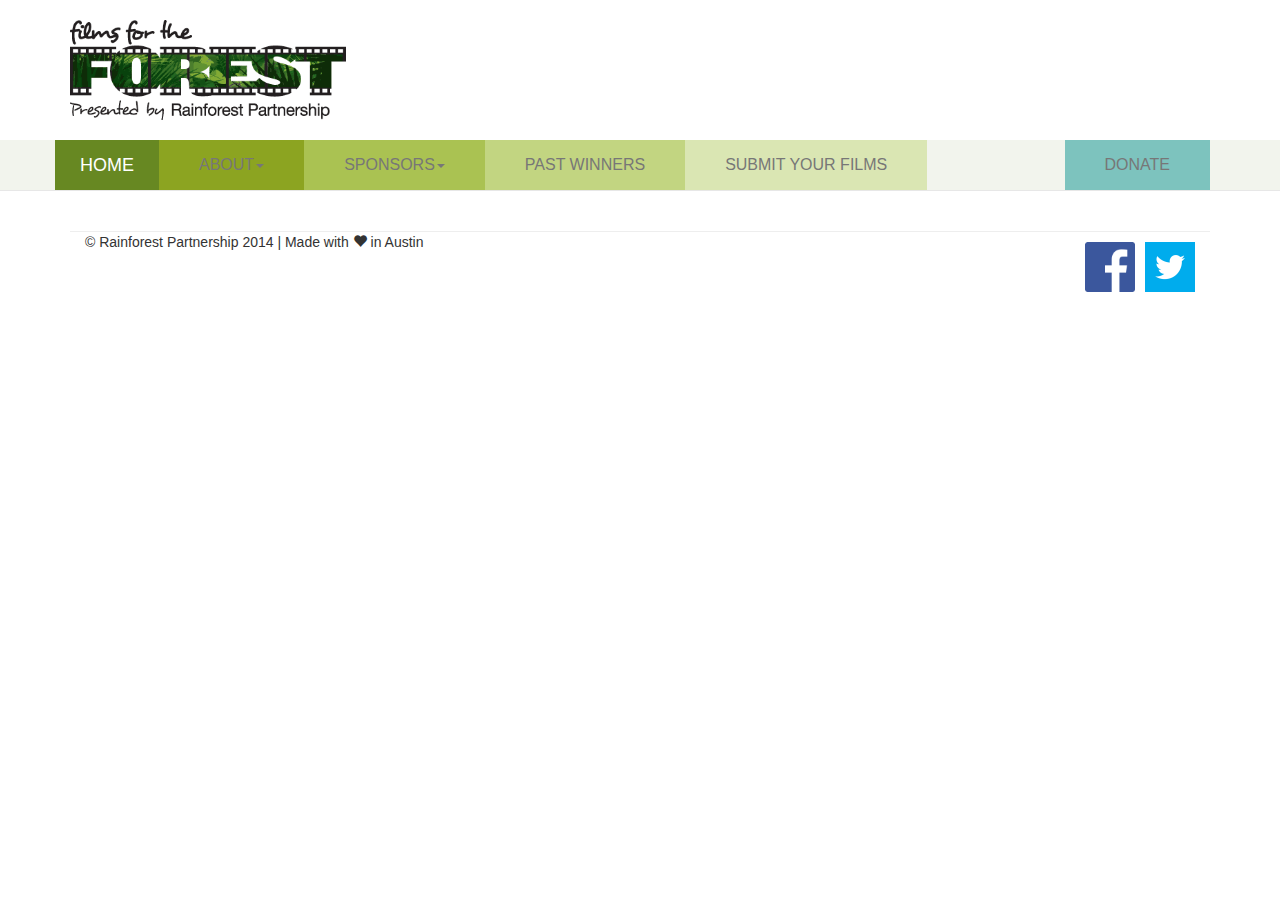
<file: template.html>
<!doctype html>
<html lang="en">
	<head>
		<!-- Copyright Rainforest Partnership
		Coded with love by Luke Wright in Austin, Texas -->
		<title>Films for the Forest</title>
		<meta charset="UTF-8">
		<meta name="viewport" content="width=device-width, initial-scale=1.0">
		<link href="css/bootstrap.min.css" rel="stylesheet" media="screen">
		<link href="css/style.css" rel="stylesheet">
	</head>
	<body>
		<div class="header">
			<div class="container">
				<div class="row">
					<a href="#" class="col-xs-12"><img class="header-logo" src="images/f3_larger.png" alt="Films for the Forest"/></a>
					<!-- <a href="http://sxsw.com/film" class="col-xs-6"><img src="images/sxsw_logo.png" alt="SXSW Film" class="pull-right"/></a> -->
				</div>
			</div>
			<nav class="navbar navbar-default navbar-static-top" role="navigation"> 
				<div class="container">
				  <div class="navbar-header">
				    <button type="button" class="navbar-toggle" data-toggle="collapse" data-target=".navbar-ex1-collapse">
				      <span class="sr-only">Toggle navigation</span>
				      <span class="icon-bar"></span>
				      <span class="icon-bar"></span>
				      <span class="icon-bar"></span>
				    </button>
				    <a class="navbar-brand" href="#">Home</a>
				  </div>

				  <!-- Collect the nav links, forms, and other content for toggling -->
				  <div class="collapse navbar-collapse navbar-ex1-collapse">
				    <ul class="nav navbar-nav">
				      <li class="dropdown">
				        <a href="#" class="dropdown-toggle" data-toggle="dropdown">About<b class="caret"></b></a>
				        <ul class="dropdown-menu">
				          <li><a href="about/">About Films for the Forest</a></li>
				          <li><a href="about/about-rp/">About Rainforest Partnership</a></li>
				          <li><a href="about/judges/">Judges</a></li>
				          <li><a href="about/advisors/">Advisors</a></li>
				          <li><a href="about/contact/">Contact</a></li>
				        </ul>
				      </li>
				      <li class="dropdown">
				        <a href="#" class="dropdown-toggle" data-toggle="dropdown">Sponsors<b class="caret"></b></a>
				        <ul class="dropdown-menu">
				          <li><a href="sponsors/">Our Sponsors</a></li>
				          <li><a href="sponsors/become/">Become a Sponsor</a></li>
				        </ul>
				      </li>
				      <li><a href="winners/">Past Winners</a></li>
				      <li><a href="submit/">Submit Your Films</a></li>
				    </ul>
				    <ul class="nav navbar-nav navbar-right">
				      <li><a href="donate/">Donate</a></li>
				    </ul>
				  </div><!-- /.navbar-collapse -->
				</div>
			</nav>
		</div>
		<!-- End header -->

		<div class="container">
		</div>


		<!--Begin footer -->
		<div class="container">
			<footer>
				<div class="col-xs-6">
					&copy; Rainforest Partnership 2014 | Made with <span class="glyphicon glyphicon-heart"></span> in Austin	
				</div>
				<div class="col-xs-6 footer-social">
					<a href="https://twitter.com/F3Festival" target="_blank"><img src="images/logos/twitter.png" alt="Our Twitter"></a>
					<a href="https://www.facebook.com/pages/Films-for-the-Forest/152709921445788" target="_blank"><img src="images/logos/facebook.png" alt="Our Facebook"></a>
				</div>	
			</footer>
		</div>
		<!-- End footer/page content -->
		<script src="//code.jquery.com/jquery-2.0.3.min.js"></script>
		<script src="js/bootstrap.min.js"></script>
		<script>
		  (function(i,s,o,g,r,a,m){i['GoogleAnalyticsObject']=r;i[r]=i[r]||function(){
		  (i[r].q=i[r].q||[]).push(arguments)},i[r].l=1*new Date();a=s.createElement(o),
		  m=s.getElementsByTagName(o)[0];a.async=1;a.src=g;m.parentNode.insertBefore(a,m)
		  })(window,document,'script','//www.google-analytics.com/analytics.js','ga');

		  ga('create', 'UA-44013803-1', 'filmsfortheforest.org');
		  ga('send', 'pageview');

		</script>	
	</body>
</html>
</file>
<file: css/style.css>
/* Site Wide */

body {
	font-family: 'Helvetica-Neue', 'Helvetica', 'Arial', sans-serif;
}

h1, h2, h3, h4, h5, h6, .header, .home-module .film-title {
	font-family: 'Raleway', sans-serif;
}

img {
	max-width: 100%;
	height: auto;
}

a {
	color: #7b943a;
}

a:hover {
	color: #586a29;
}

button a {
  color: #000;
}

/* header */

.header {
	font-size: 1.8em;
}
.header > .container {
	padding-top: 20px;
	padding-bottom: 20px;
}

.navbar-header .navbar-brand {
	color: white;
	background-color: #678822;
	padding-right: 25px;
	padding-left: 25px;
}

.navbar.navbar-static-top {
	background-color: #F2F4ED;
	font-size: medium;
	text-transform: uppercase;
}
.nav > li {
	color: #2E2E2E;
	padding-right: 25px;
	padding-left: 25px;
}
.nav > li:nth-of-type(1) {
	background-color: #8CA421;
}
.nav > li:nth-of-type(2) {
	background-color: #AAC252;
}
.nav > li:nth-of-type(3) {
	background-color: #C2D581;
}
.nav > li:nth-of-type(4) {
	background-color: #DAE6B3;
}
.nav.navbar-right li {
	background-color: #7DC3BE;
}

/* footer */

.footer-social img {
	max-width: 60px;
	float: right;
	padding: 10px;
	padding-right: 0
}

footer {
	border-top: 1px solid #eeeeee;
	margin-top: 20px;
}
/* Home-page */

.home-top {
	background-color: #d6d7d6;
}

.home-top img{
	float: right;
	padding-right: 0px;
}
.home-module {
	background-color: #d6d7d6;
	margin: 10px 0;
	padding: 0px;
	font-size: 1.4em;
	border-radius: 5px;
} 

.home-module iframe {
	max-width: 100%;
	padding: 10px;
	margin: 0 auto;
}

.home-module ul, p {
	padding: 10px;
}

.home-module img {
	padding: 0 10px;
}

ul.home-list {
	list-style: none;
}

/* Judges */

ul.years a {
			font-size: 2.4em;
			line-height: 1em;
}

.films ul {
	list-style: none;
}

.films iframe {
	max-width: 100%;
}

img.header-logo {
	max-height: 100px;
}

.home-module > .home-title {
	text-transform: uppercase;
	font-size: 16px;
	font-weight: normal;
	background-color: #7b943a;
	color: #ffffff;
	padding: 10px 0;
	text-align: center;
	margin-top: 0px;
}

/* Submit page */

.submit-table td, th {
	padding: 5px;
	border: 1px solid black;
}

.submit-table {
	margin-bottom: 10px;
}

/* Sponsor page */
.sponsor-logos img {
  /*max-width: 250px;*/ 
  width: auto;
  max-height: 150px;
  display: block;
  padding-bottom: 5px;
}
/* Media Queries */

@media (max-width: 1200px) {

	.home-module {
		width: 100%;
	}

	.nav > li {
		padding-left: 12px;
		padding-right: 12px;
	}
}

@media (max-width: 992px){
	.nav > li {
		padding-right: 0;
		padding-left: 0;
		font-size: .94em;
	}
}

@media (max-width: 440px){
	.footer-social img {
		max-width: 50%;
		padding: 2px;
	}
}
</file>
